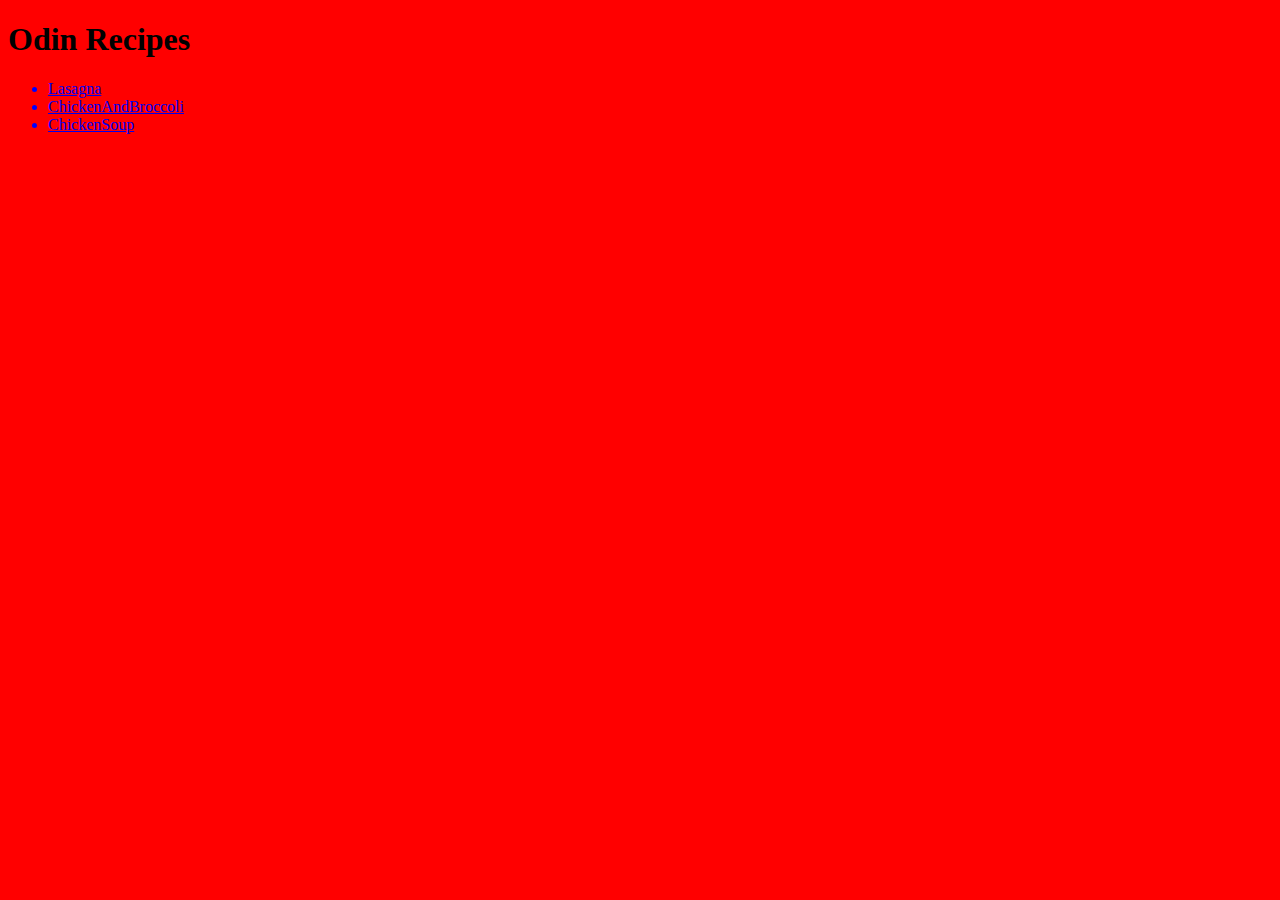
<file: index.html>
<!DOCTYPE html>
<html lang="en">
<head>
    <meta charset="UTF-8">
    <meta http-equiv="X-UA-Compatible" content="IE=edge">
    <meta name="viewport" content="width=device-width, initial-scale=1.0">
    <title>Odin-Recipes</title>
    <link rel="stylesheet" href="recipes/odin.css">
</head>
<body>
    <h1>Odin Recipes</h1>
    <ul>
        <li><a href="recipes/lasagna.html">Lasagna</a></li>
        <li><a href="recipes/chickenandbroc.html">ChickenAndBroccoli</a></li>
        <li><a href="recipes/chickensoup.html">ChickenSoup</a></li>
    </ul>
</body>
</html>
</file>
<file: recipes/odin.css>
h1{
    color: black;
}
body{
    color: blue;
    background-color: red;
}
head{
    color: beige;

}
.ingredients-chicken-broccoli{
    color: blue;
    background-color: yellow;
}
.ingredients-soup{
    font-size: 20px;
    color: pink;
    background-color: red;
}
.description-lasagna{
    font-size: xx-large;
    color: purple;
    background: white;
}
</file>
